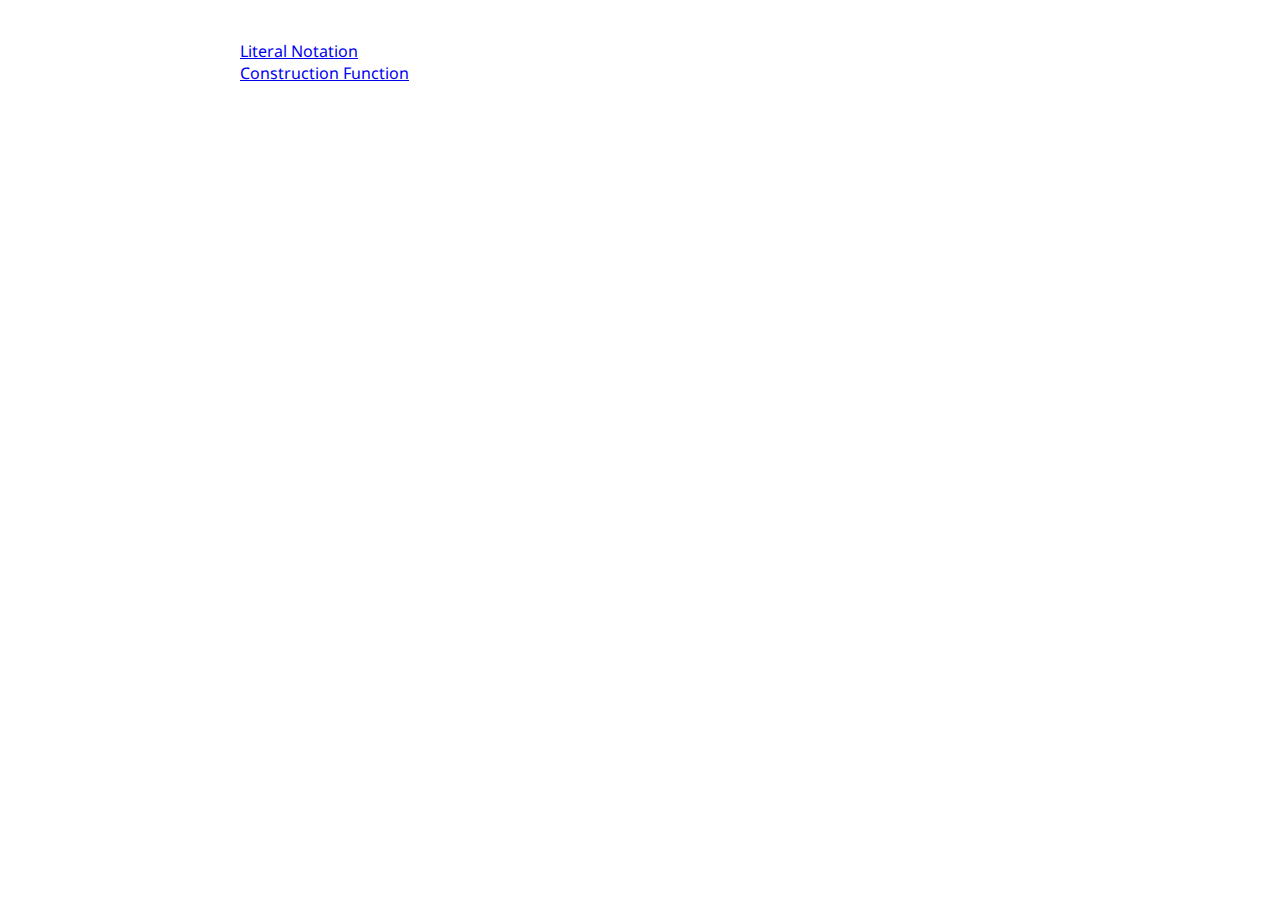
<file: index.html>
<!--

We looked at two different approaches of OOP: a) literal notation, and b) construction function. In this lab, you will use those two concepts to build a simple geometric shapes calculator. Your tasks are as follow: 
1. Use object literal notation to build the calculator's functionalities (index-literal_notation.html & script-literal_notation.js)
2. Use object construction function to build the calculator's functionalities (index-constructor_function.html & script-constructor_function.js) 

They both should function the same on the front-end. The only difference is in the OOP approach you use in the script.

-->



<!DOCTYPE html>
<html>
<head>
	<meta http-equiv="Content-Type" content="text/html; charset=UTF-8" />
	<meta name="description" content="description">
	<meta name="keywords" content="keywords">
	<link href='http://fonts.googleapis.com/css?family=Noto+Sans' rel='stylesheet' type='text/css'>
	<link rel="stylesheet" type="text/css" href="_css/style.css" />
	<script type="text/javascript" src="_js/jquery-1.10.2.min.js"></script>
	<title>IO Lab - Object-Oriented Javascript</title>
</head>

<body>
	
<section id="container">
		
	<main>

		<a href="index-literal_notation.html">Literal Notation</a>
		<br/>
		<a href="index-constructor_function.html">Construction Function</a>
		
	</main>
	
</section>
	
</body>
</html>
</file>
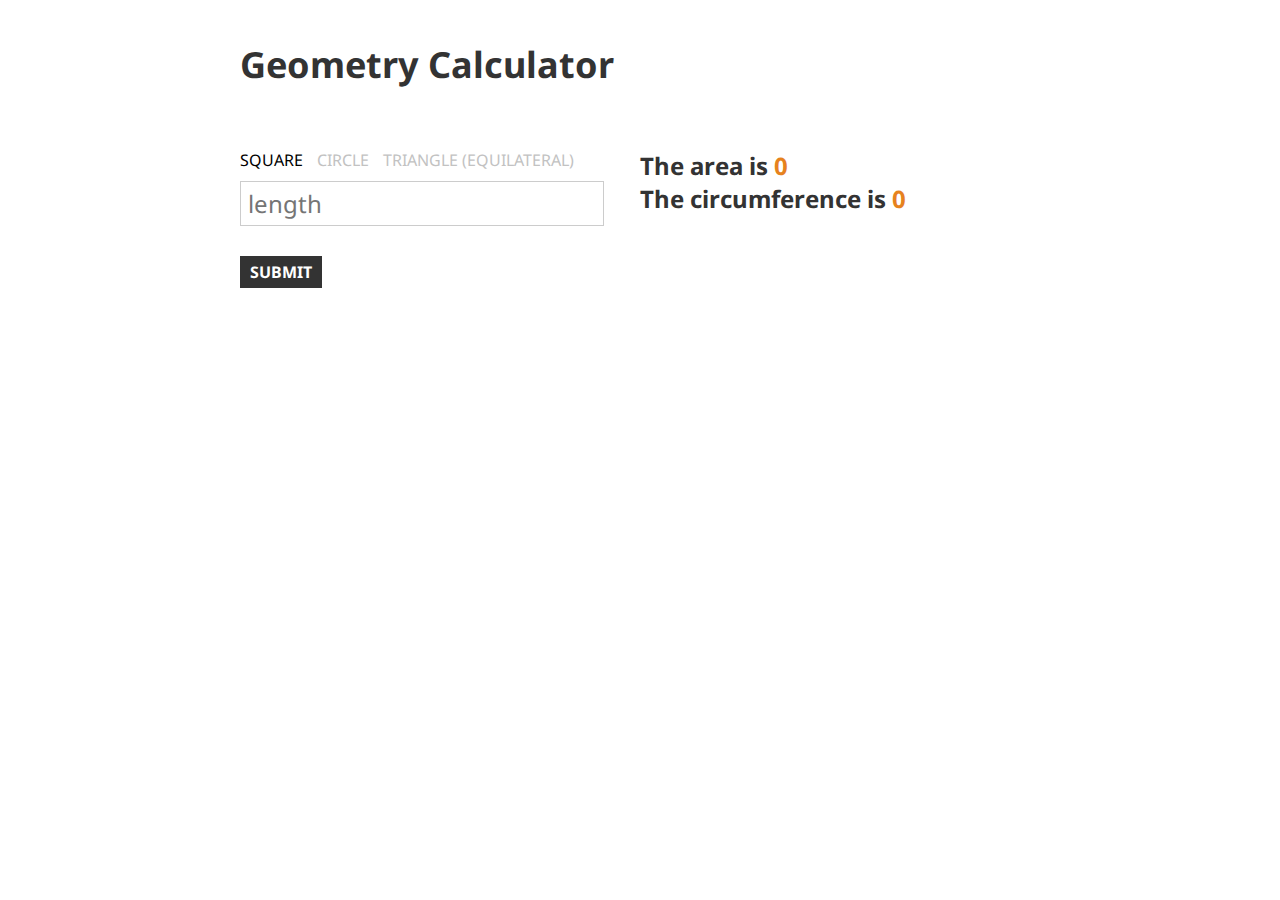
<file: index-constructor_function.html>
<!DOCTYPE html>
<html>
<head>
	<meta http-equiv="Content-Type" content="text/html; charset=UTF-8" />
	<meta name="description" content="description">
	<meta name="keywords" content="keywords">
	<link href='http://fonts.googleapis.com/css?family=Noto+Sans' rel='stylesheet' type='text/css'>
	<link rel="stylesheet" type="text/css" href="_css/style.css" />
	<script type="text/javascript" src="_js/jquery-1.10.2.min.js"></script>
	<script type="text/javascript" src="_js/script-constructor_function.js"></script>	
	<title>IO Lab - Object-Oriented Javascript</title>
</head>

<body>
	
<section id="container">
		
	<main>

		<h1>Geometry Calculator</h1>
		<form id="form-geometry">
			<ul>
				<li><a href="#form-geometry-square">square</a></li>
				<li><a href="#form-geometry-circle">circle</a></li>
				<li><a href="#form-geometry-triangle">triangle (equilateral)</a></li>
			</ul>
			<div id="form-geometry-square" class="form-section"><input id="square-length" type="number" placeholder="length" /></div>				
			<div id="form-geometry-circle" class="form-section"><input id="circle-radius" type="number" placeholder="radius" /></div>
			<div id="form-geometry-triangle" class="form-section"><input id="triangle-side" type="number" placeholder="side length" /></div>
			<input type="submit" value="SUBMIT" />
		</form>

		<div id="result">
			<h2>The area is <span id="result-area">0</span><br/>The circumference is <span id="result-circumference">0</span></h2>
		</div>
		
	</main>
	
</section>
	
</body>
</html>
</file>
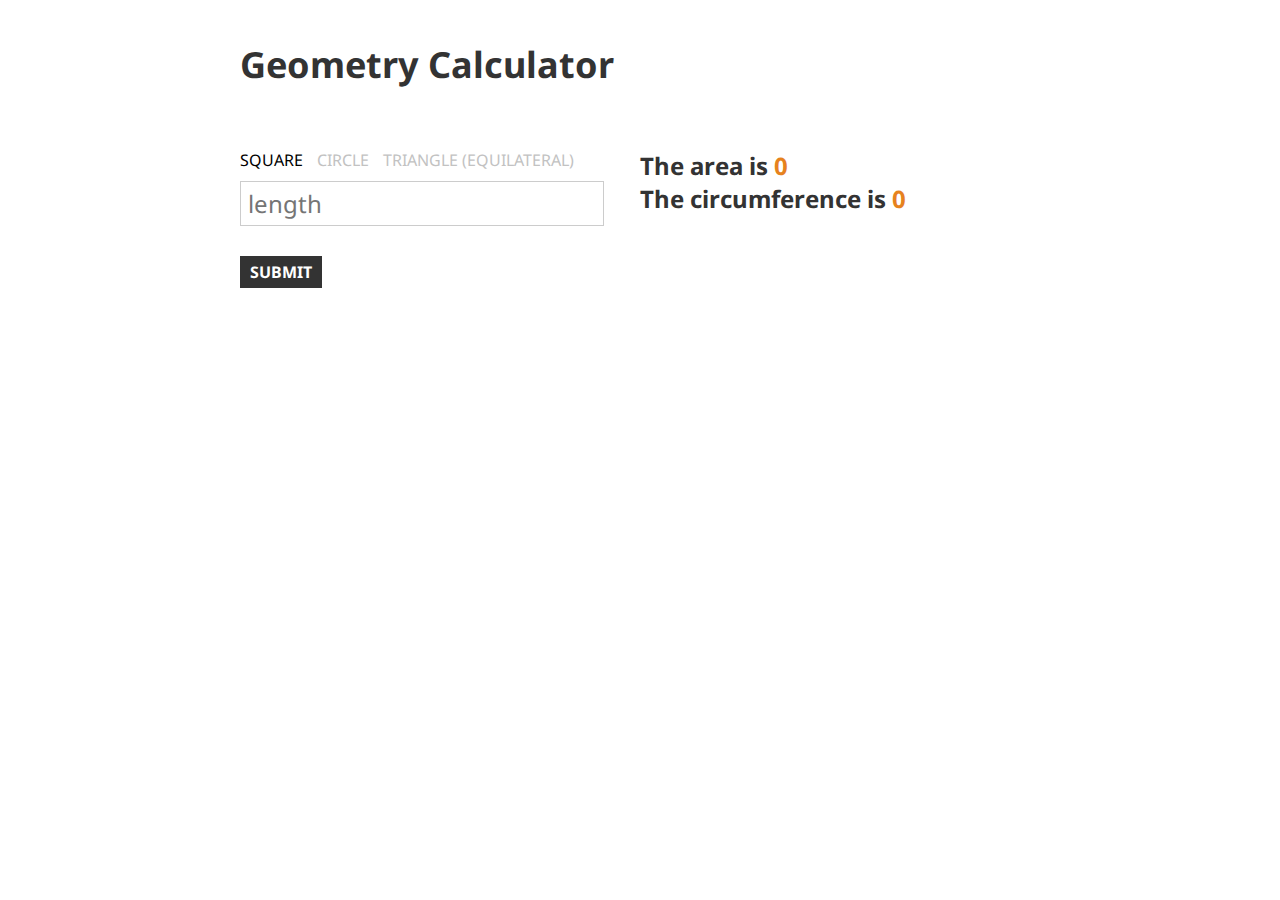
<file: index-literal_notation.html>
<!DOCTYPE html>
<html>
<head>
	<meta http-equiv="Content-Type" content="text/html; charset=UTF-8" />
	<meta name="description" content="description">
	<meta name="keywords" content="keywords">
	<link href='http://fonts.googleapis.com/css?family=Noto+Sans' rel='stylesheet' type='text/css'>
	<link rel="stylesheet" type="text/css" href="_css/style.css" />
	<script type="text/javascript" src="_js/jquery-1.10.2.min.js"></script>
	<script type="text/javascript" src="_js/script-literal_notation.js"></script>	
	<title>IO Lab - Object-Oriented Javascript</title>
</head>

<body>
	
<section id="container">
		
	<main>

		<h1>Geometry Calculator</h1>
		<form id="form-geometry">
			<ul>
				<li><a href="#form-geometry-square">square</a></li>
				<li><a href="#form-geometry-circle">circle</a></li>
				<li><a href="#form-geometry-triangle">triangle (equilateral)</a></li>
			</ul>
			<div id="form-geometry-square" class="form-section"><input id="square-length" type="number" placeholder="length" /></div>				
			<div id="form-geometry-circle" class="form-section"><input id="circle-radius" type="number" placeholder="radius" /></div>
			<div id="form-geometry-triangle" class="form-section"><input id="triangle-side" type="number" placeholder="side length" /></div>
			<input type="submit" value="SUBMIT" />
		</form>

		<div id="result">
			<h2>The area is <span id="result-area">0</span><br/>The circumference is <span id="result-circumference">0</span></h2>
		</div>
		
	</main>
	
</section>
	
</body>
</html>
</file>
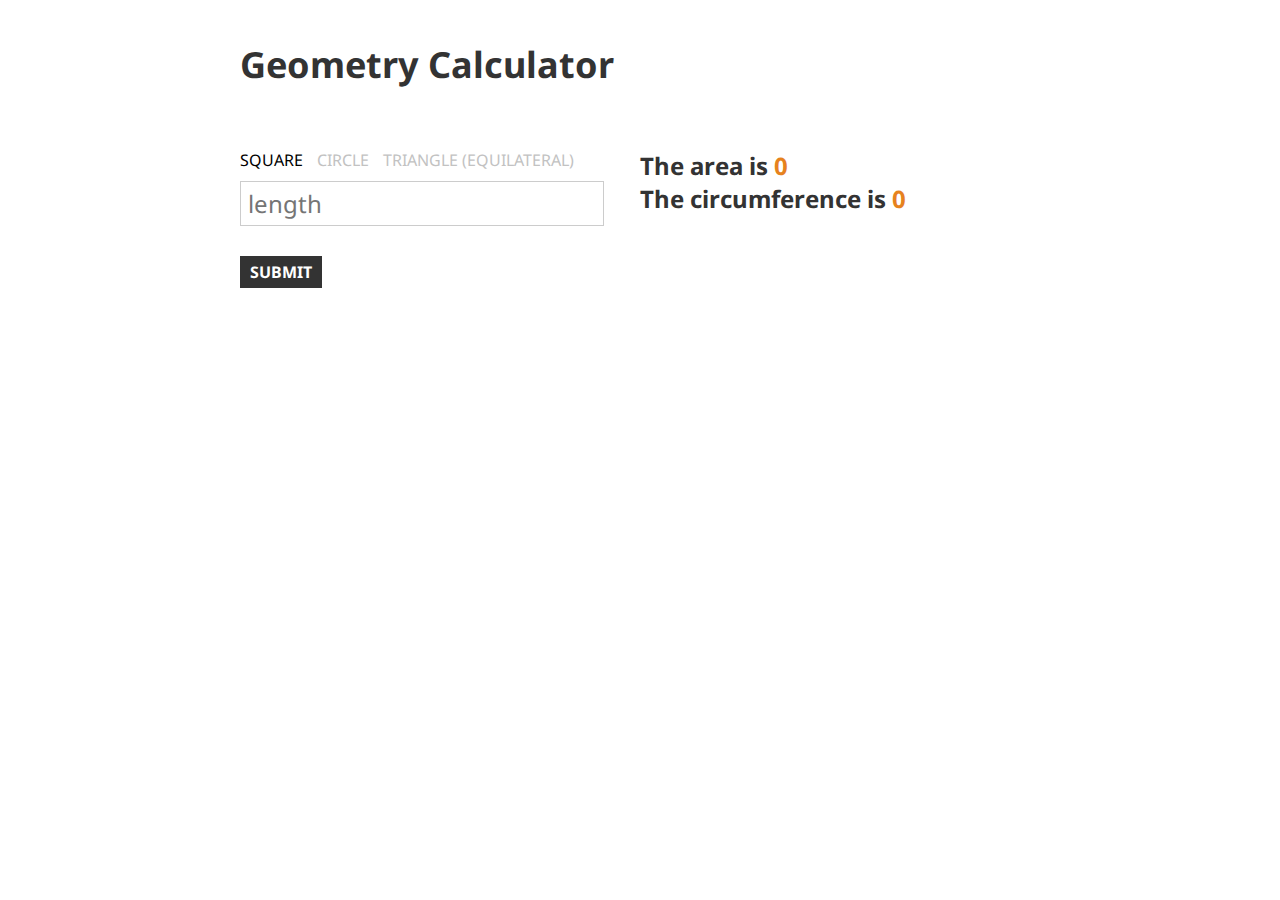
<file: solution-constructor_function.html>
<!DOCTYPE html>
<html>
<head>
	<meta http-equiv="Content-Type" content="text/html; charset=UTF-8" />
	<meta name="description" content="description">
	<meta name="keywords" content="keywords">
	<link href='http://fonts.googleapis.com/css?family=Noto+Sans' rel='stylesheet' type='text/css'>
	<link rel="stylesheet" type="text/css" href="_css/style.css" />
	<script type="text/javascript" src="_js/jquery-1.10.2.min.js"></script>
	<script type="text/javascript" src="_js/solution-constructor_function.js"></script>	
	<title>IO Lab - Object-Oriented Javascript</title>
</head>

<body>
	
<section id="container">
		
	<main>

		<h1>Geometry Calculator</h1>
		<form id="form-geometry">
			<ul>
				<li><a href="#form-geometry-square">square</a></li>
				<li><a href="#form-geometry-circle">circle</a></li>
				<li><a href="#form-geometry-triangle">triangle (equilateral)</a></li>
			</ul>
			<div id="form-geometry-square" class="form-section"><input id="square-length" type="number" placeholder="length" /></div>				
			<div id="form-geometry-circle" class="form-section"><input id="circle-radius" type="number" placeholder="radius" /></div>
			<div id="form-geometry-triangle" class="form-section"><input id="triangle-side" type="number" placeholder="side length" /></div>
			<input type="submit" value="SUBMIT" />
		</form>

		<div id="result">
			<h2>The area is <span id="result-area">0</span><br/>The circumference is <span id="result-circumference">0</span></h2>
		</div>
		
	</main>
	
</section>
	
</body>
</html>
</file>
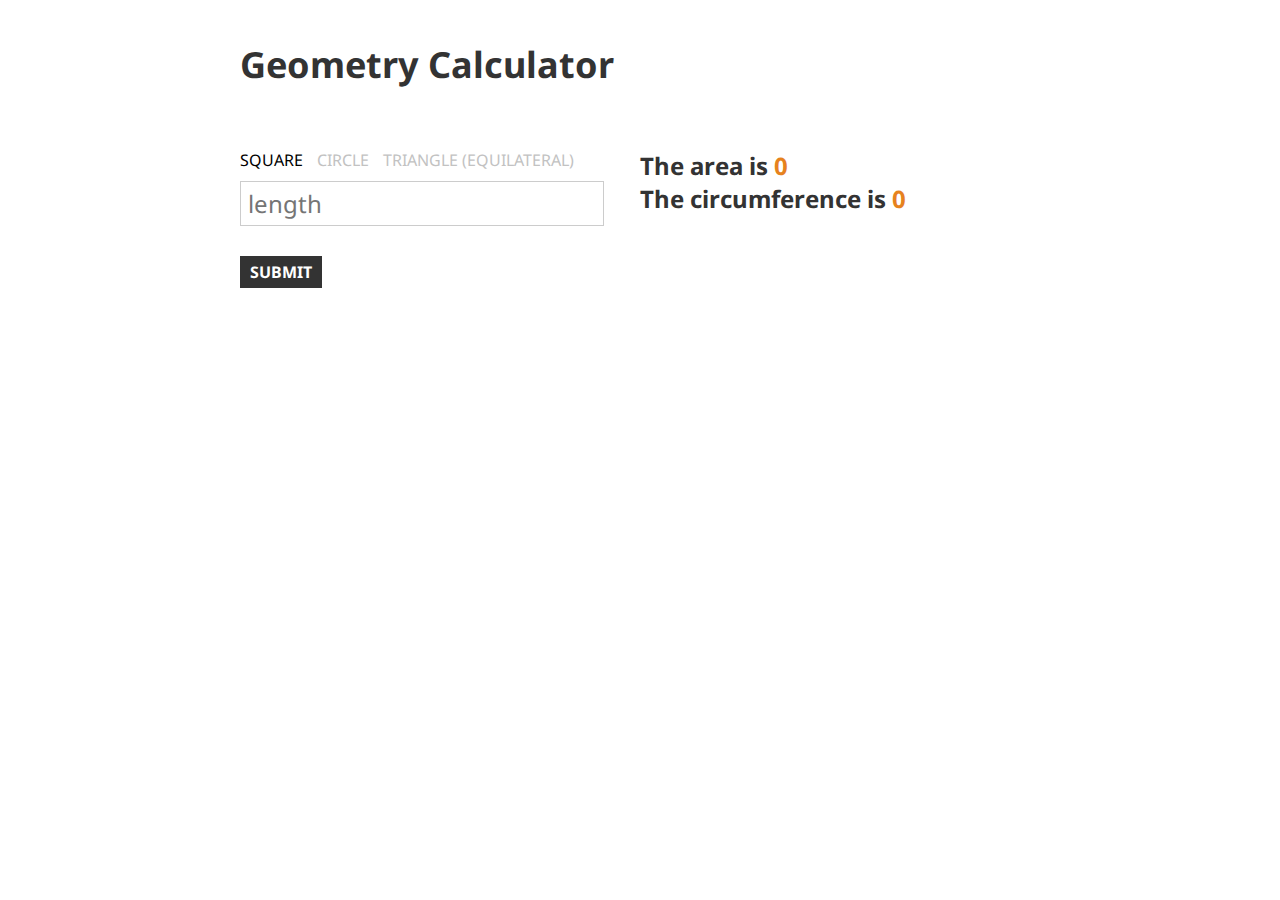
<file: solution-literal_notation.html>
<!DOCTYPE html>
<html>
<head>
	<meta http-equiv="Content-Type" content="text/html; charset=UTF-8" />
	<meta name="description" content="description">
	<meta name="keywords" content="keywords">
	<link href='http://fonts.googleapis.com/css?family=Noto+Sans' rel='stylesheet' type='text/css'>
	<link rel="stylesheet" type="text/css" href="_css/style.css" />
	<script type="text/javascript" src="_js/jquery-1.10.2.min.js"></script>
	<script type="text/javascript" src="_js/solution-literal_notation.js"></script>	
	<title>IO Lab - Object-Oriented Javascript</title>
</head>

<body>
	
<section id="container">
		
	<main>

		<h1>Geometry Calculator</h1>
		<form id="form-geometry">
			<ul>
				<li><a href="#form-geometry-square">square</a></li>
				<li><a href="#form-geometry-circle">circle</a></li>
				<li><a href="#form-geometry-triangle">triangle (equilateral)</a></li>
			</ul>
			<div id="form-geometry-square" class="form-section"><input id="square-length" type="number" placeholder="length" /></div>				
			<div id="form-geometry-circle" class="form-section"><input id="circle-radius" type="number" placeholder="radius" /></div>
			<div id="form-geometry-triangle" class="form-section"><input id="triangle-side" type="number" placeholder="side length" /></div>
			<input type="submit" value="SUBMIT" />
		</form>

		<div id="result">
			<h2>The area is <span id="result-area">0</span><br/>The circumference is <span id="result-circumference">0</span></h2>
		</div>
		
	</main>
	
</section>
	
</body>
</html>
</file>
<file: _css/style.css>
/* reset */

html, body, address, blockquote, del, div, h1, h2, h3, h4, h5, h6, hr, ins, noscript, p, pre, dl, dt, dd, li, ol, ul, table, caption, colgroup, col, thead, tfoot, tbody, tr, td, th, form, button, fieldset, legend, label, select, optgroup, option, textarea, a, bdo, br, img, map, area, object, param, q, script, span, sub, sup, abbr, acronym, cite, code, del, dfn, em, ins, kbd, samp, strong, var, b, big, i, small, tt{border:0;font-family:inherit;font-size:100%;font-style:inherit;font-weight:inherit;margin:0;outline:0;padding:0;vertical-align:baseline;}
ol, ul{list-style:none;}
th{text-align:left;}
table{border-collapse:collapse;}



/* global */

body 												{color:#333; font-family:'Noto Sans', helvetica, arial, sans-serif; font-size:1em;}
a:link,
a:visited										    {}
a:hover,
a:visited:hover									    {}

table td										    {}

h1												    {font-size:2.25em; font-weight:bold; margin:0 0 60px 0;}
h2												    {font-size:1.5em; font-weight:bold; margin:0 0 10px 0;}
h3												    {}
h4												    {}
h5												    {}
h6												    {}

p												    {}
span												{}
hr													{}
label												{font-weight:bold;}
input												{font-family:'Noto Sans', helvetica, arial, sans-serif;}
input[type=text],
input[type=number],
input[type=email]									{border:1px solid #ccc; color:#e6821e; font-size:1.5em; padding:5px 7px;
													transition: background .2s;
													-webkit-transition: background .2s;
}
input[type=text]:focus,
input[type=number]:focus,
input[type=email]:focus								{background:#fdf7ea;}
input[type=submit]									{background:#333; border:0; color:#fff; cursor:pointer; font-size:1em; font-weight:bold; padding:5px 10px;}
input[type=submit]:hover							{background:#555;}
textarea											{}

::selection 										{}
::-moz-selection 									{}
					



/* container */

#container											{margin:40px auto; overflow:auto; width:800px;}

#form-geometry 										{float:left; width:50%;}
#form-geometry ul									{margin:0 0 10px 0;}
#form-geometry ul li								{display:inline-block; margin:0 10px 0 0; text-transform:uppercase;}
#form-geometry ul li.active	a						{color:#000; text-decoration:none;}
#form-geometry ul li a								{color:#c2c2c2;text-decoration:none;}
.form-section										{display:none; margin:0 0 30px 0;}

#result												{float:left; width:50%;}
#result span										{color:#e6821e;}



/* header */

#header												{}



/* responsive design css rules */

@media screen and (max-width:480px) {
body 												{}
													}

@media screen and (min-width:480px) and (max-width:800px) {
body 												{}
													}

@media screen and (min-width:800px) and (max-width:1024px) {
body 												{}
													}



/* misc */

strong											    {font-weight:bold;}
em													{font-style:italic;}
.cb													{clear:both;}
</file>
